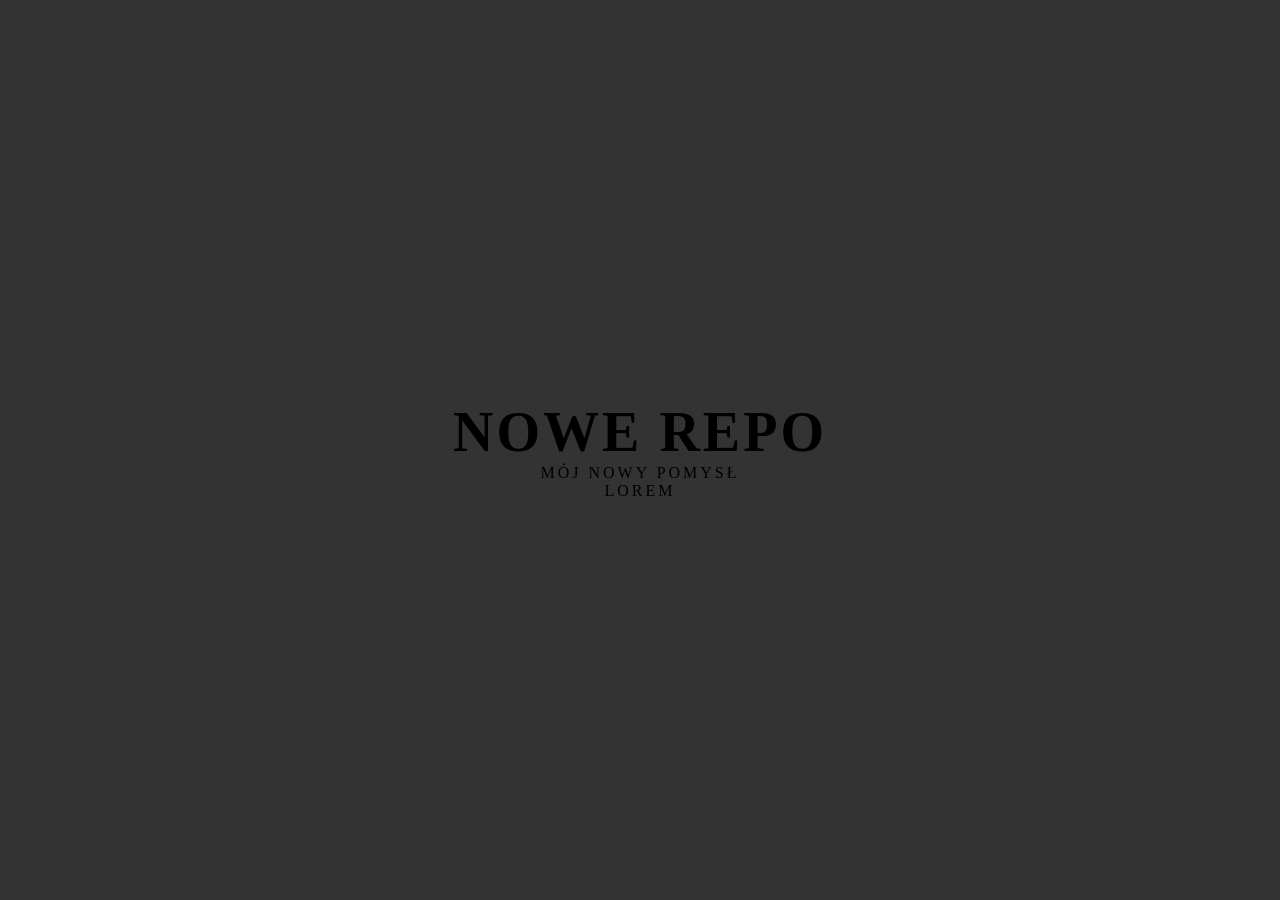
<file: index.html>
<!DOCTYPE html>
<html lang="pl">

<head>
    <meta charset="UTF-8">
    <meta name="viewport" content="width=device-width, initial-scale=1.0">
    <title>git</title>
    <link rel="stylesheet" href="./css/main.css">
</head>

<body>
    <h1>nowe repo</h1>
    <p>Mój nowy pomysł</p><p>lorem</p>
</body>

</html>
</file>
<file: css/main.css>
* {
  box-sizing: border-box;
  margin: 0;
  padding: 0;
}

body {
  display: flex;
  align-items: center;
  justify-content: center;
  flex-direction: column;
  height: 100vh;
  background-color: #333;
  text-transform: uppercase;
  letter-spacing: 3px;
}

h1 {
  font-size: 56px;
}/*# sourceMappingURL=main.css.map */
</file>
